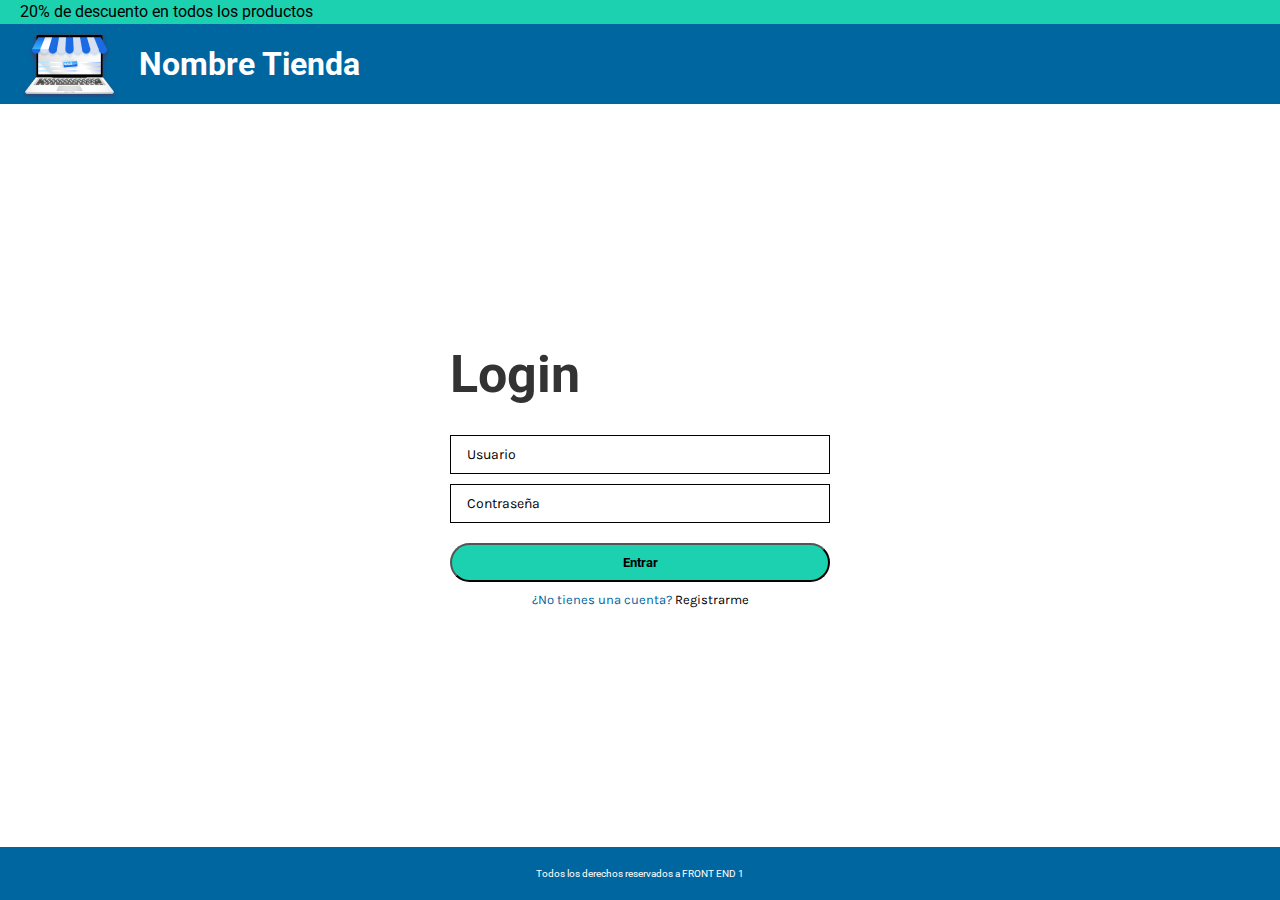
<file: index.html>
<!DOCTYPE html>
<html lang="en">
<head>
    <meta charset="UTF-8">
    <meta http-equiv="X-UA-Compatible" content="IE=edge">
    <meta name="viewport" content="width=device-width, initial-scale=1.0">
    <link rel="preconnect" href="https://fonts.googleapis.com">
    <link rel="preconnect" href="https://fonts.googleapis.com">
    <link rel="preconnect" href="https://fonts.gstatic.com" crossorigin>
    <link href="https://fonts.googleapis.com/css2?family=Karla&family=Roboto:wght@400;700&display=swap" rel="stylesheet">
    <link rel="stylesheet" href="css/style.css">
    <title>Login</title>
</head>
<body>
    <header>
        <div class="preheader">
            <p>20% de descuento en todos los productos</p>
        </div>
        <div class="header">
            <img src="img/logo.png" alt="">
            <h1>Nombre Tienda</h1>
        </div>
    </header>
    <main>
        <form action="">
            <h2>Login</h2>
            <input type="text" name="user" placeholder="Usuario">
            <input type="password" name="password" placeholder="Contraseña">
            <input type="submit" value="Entrar">
            <p><span>¿No tienes una cuenta? </span><a href="registro.html">Registrarme</a></p>
        </form>
    </main>
    <footer>
        <p>Todos los derechos reservados a FRONT END 1</p>
    </footer>
</body>
</html>
</file>
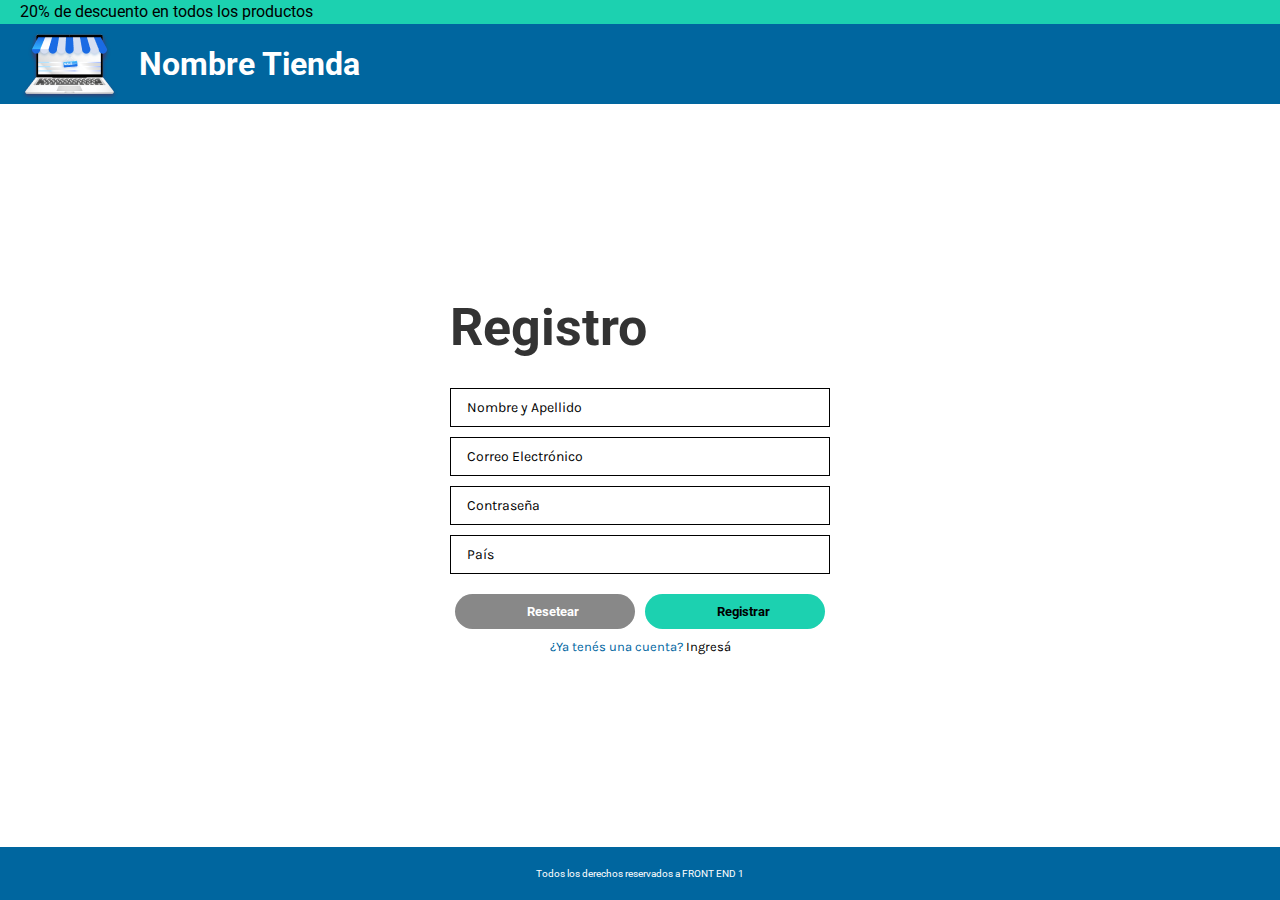
<file: registro.html>
<!DOCTYPE html>
<html lang="en">
<head>
    <meta charset="UTF-8">
    <meta http-equiv="X-UA-Compatible" content="IE=edge">
    <meta name="viewport" content="width=device-width, initial-scale=1.0">
    <link rel="preconnect" href="https://fonts.googleapis.com">
    <link rel="preconnect" href="https://fonts.googleapis.com">
    <link rel="preconnect" href="https://fonts.gstatic.com" crossorigin>
    <link href="https://fonts.googleapis.com/css2?family=Karla&family=Roboto:wght@400;700&display=swap" rel="stylesheet">
    <link rel="stylesheet" href="css/style.css">
    <title>Registro</title>
</head>
<body>
    <header>
        <div class="preheader">
            <p>20% de descuento en todos los productos</p>
        </div>
        <div class="header">
            <img src="img/logo.png" alt="">
            <h1>Nombre Tienda</h1>
        </div>
    </header>
    <main>
        <form action="" class="register">
            <h2>Registro</h2>
            <input type="text" name="name" placeholder="Nombre y Apellido">
            <input type="email" name="mail" placeholder="Correo Electrónico">
            <input type="password" name="password" placeholder="Contraseña">
            <input type="text" name="country" placeholder="País">
            <div>
                <input type="reset" value="Resetear">
                <input type="submit" value="Registrar">
            </div>
            <p><span>¿Ya tenés una cuenta? </span><a href="login.html">Ingresá</a></p>
        </form>
    </main>
    <footer>
        <p>Todos los derechos reservados a FRONT END 1</p>
    </footer>
</body>
</html>
</file>
<file: css/style.css>
*{
    margin: 0;
    padding: 0;
    box-sizing: border-box;
    font-family: 'Roboto', sans-serif;
}
body{
    max-width: 1280px;
    margin: 0 auto;
}

.preheader{
    background-color: #1CD1B0;
}
.preheader p{
    color: #000000;
    padding: 2px 0px 3px 20px;
}
.header{
    display: flex;
    align-items: center;
    background-color: #00669F;
}
.header h1{
    color: #fff;
    font-weight: 700;
}
.header img{
    padding: 3px 20px;
}
main{
    display: flex;
    flex-direction: column;
    justify-content: center;
    align-items: flex-start;
    max-width: 380px;
    margin: auto;
    width: 80%;
    height: calc(100vh - 104px - 53px);
}
main h2{
    font-weight: 700;
    font-size: 52px;
    color: #333;
    margin-bottom: 25px;
}
main form{
    margin: 0 auto;
    display: flex;
    flex-wrap: wrap;
    flex-direction: column;
    width: 100%;
}
main form input[type=text],
main form input[type=password],
main form input[type=email]
{
    margin: 5px 0px;
    border: 1px solid #000;
    background-color: #fff;
    font-size: 14px;
    color: #000;
    font-family: 'Karla', sans-serif;
    padding: 6px 0px 6px 16px;
    width: 100%;
}
main form input::placeholder{
    font-size: 14px;
    color: #000;
    font-family: 'Karla', sans-serif;
}

main form input[type=submit]{
    background-color: #1CD1B0;
    color: #000;
    border-radius: 25px;
    padding: 5px 0px;
    margin-top: 15px;
    font-weight: 700;
}
main .register input[type=submit],
main .register input[type=reset]{
    border-radius: 25px;
    margin-top: 15px;
    padding: 5px 0px;
    font-weight: 700;
    outline: none;
    border: none;
}
main .register input[type=submit]{
    background-color: #1CD1B0;
    color: #000;
}
main .register input[type=reset]{
    background-color: #888;
    color: #fff;
}
main form div{
    width: 100%;
    display: flex;
}
main form div input{
    width: 50%;
    margin: 0px 5px;
}
main form p{
    color: #000;
    font-size: 13px;
    margin-top: 10px;
    font-family: 'Karla', sans-serif;
    text-align: center;
}
main form p span{
    color: #00669F;
    font-family: 'Karla', sans-serif;
}
main form p a{
    color: #000;
    font-family: 'Karla', sans-serif;
    text-decoration: none;
}
footer{
    background-color: #00669F;
}
footer p{
    color: #fff;
    text-align: center;
    padding: 21px;
    font-size: 10px;
}

@media (min-width: 768px) {
    main form input[type=text],
    main form input[type=password],
    main form input[type=email],
    main .register input[type=reset],
    main .register input[type=submit]{
        padding: 10px 0px 10px 16px;
    }
    main form input[type=submit]{
        padding: 10px 0px;
    }
}
</file>
